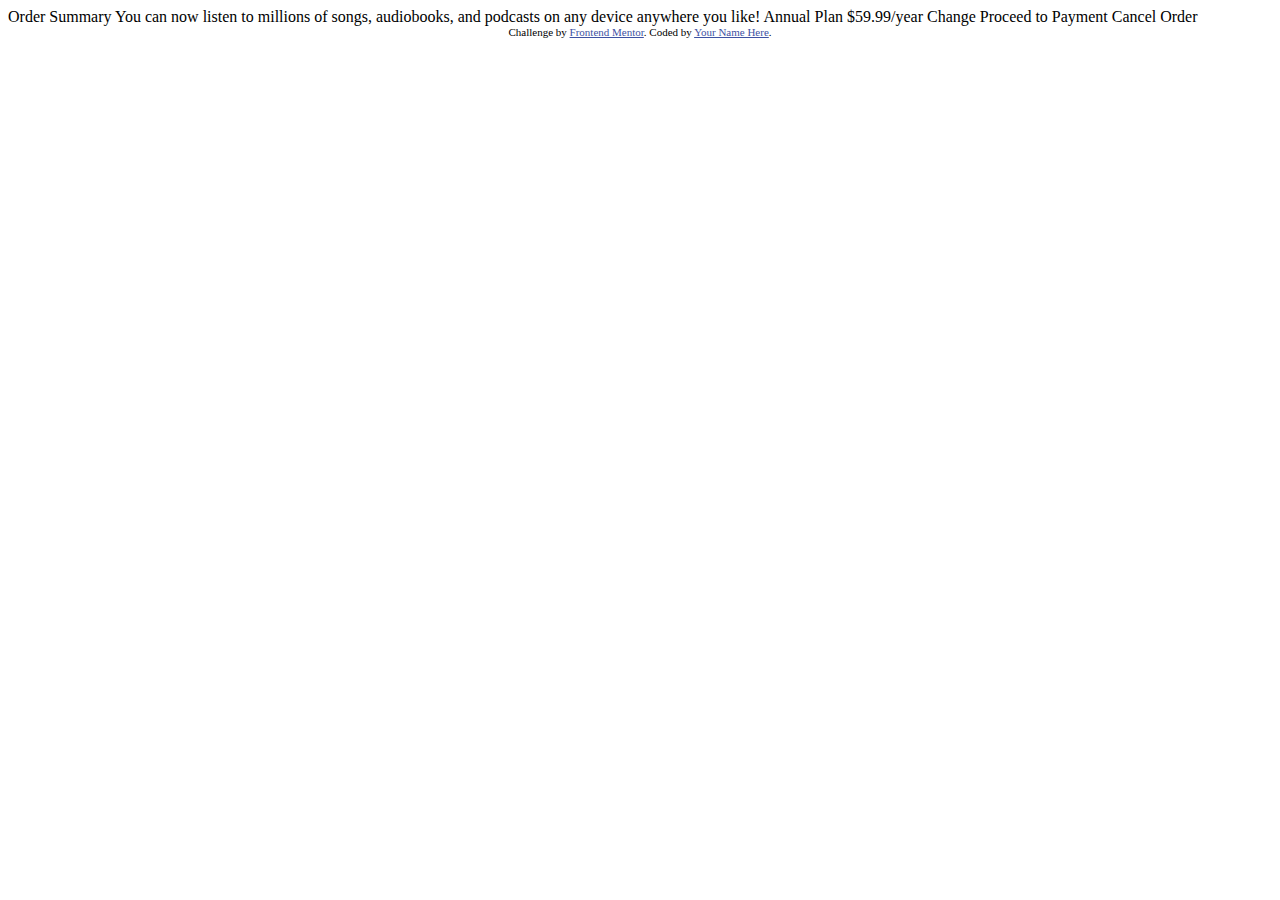
<file: order-summary/ref.html>
<!DOCTYPE html>
<html lang="en">
<head>
  <meta charset="UTF-8">
  <meta name="viewport" content="width=device-width, initial-scale=1.0"> <!-- displays site properly based on user's device -->

  <link rel="icon" type="image/png" sizes="32x32" href="./images/favicon-32x32.png">
  
  <title>Frontend Mentor | Order summary card</title>

  <!-- Feel free to remove these styles or customise in your own stylesheet 👍 -->
  <style>
    .attribution { font-size: 11px; text-align: center; }
    .attribution a { color: hsl(228, 45%, 44%); }
  </style>
</head>
<body>

  Order Summary

  You can now listen to millions of songs, audiobooks, and podcasts on any 
  device anywhere you like!

  Annual Plan
  $59.99/year

  Change

  Proceed to Payment
  Cancel Order
  
  <div class="attribution">
    Challenge by <a href="https://www.frontendmentor.io?ref=challenge" target="_blank">Frontend Mentor</a>. 
    Coded by <a href="#">Your Name Here</a>.
  </div>
</body>
</html>
</file>
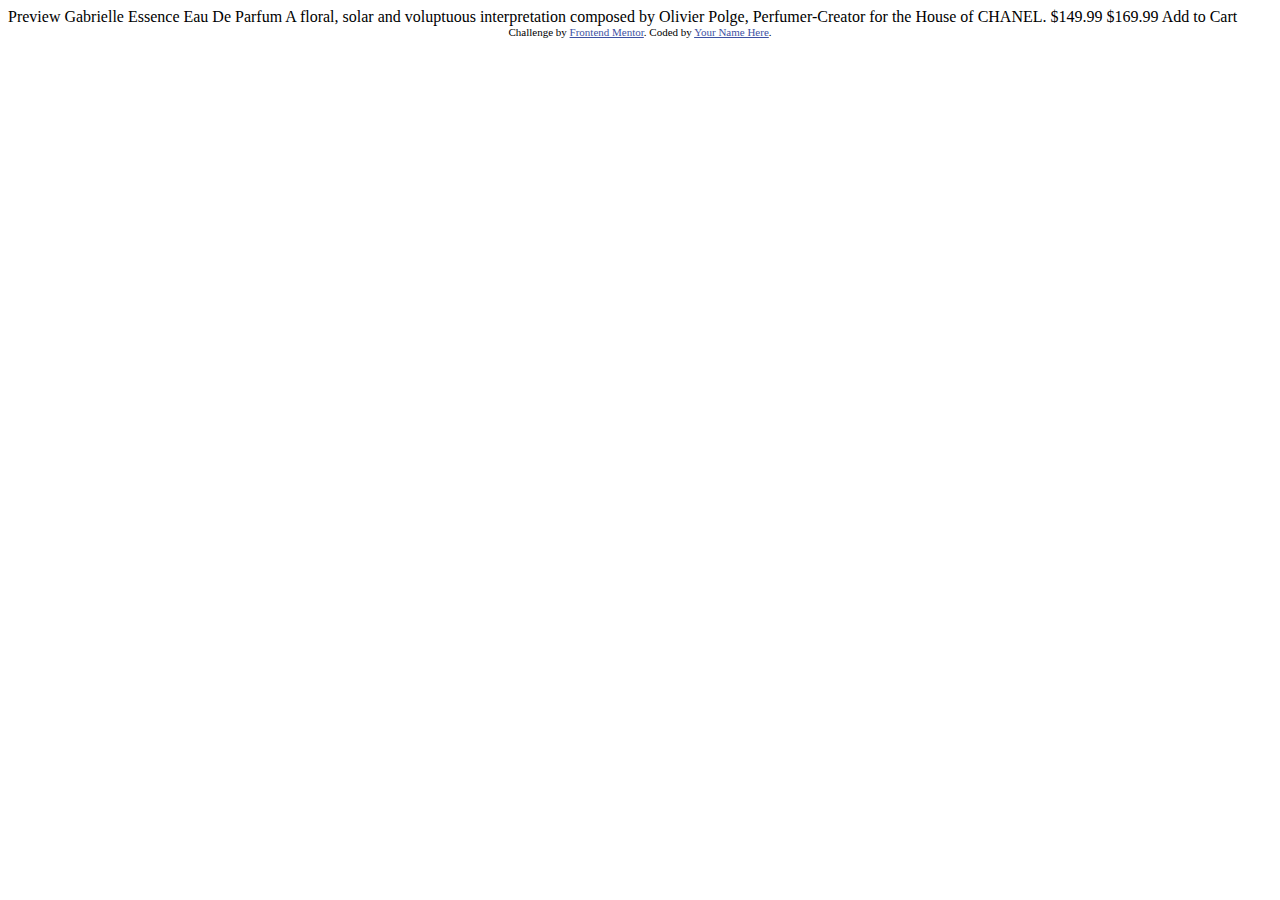
<file: perfume/assets/ref.html>
<!DOCTYPE html>
<html lang="en">
<head>
  <meta charset="UTF-8">
  <meta name="viewport" content="width=device-width, initial-scale=1.0"> <!-- displays site properly based on user's device -->

  <link rel="icon" type="image/png" sizes="32x32" href="./images/favicon-32x32.png">
  
  <title>Frontend Mentor | Product preview card component</title>

  <!-- Feel free to remove these styles or customise in your own stylesheet 👍 -->
  <style>
    .attribution { font-size: 11px; text-align: center; }
    .attribution a { color: hsl(228, 45%, 44%); }
  </style>
</head>
<body>

  Preview

  Gabrielle Essence Eau De Parfum

  A floral, solar and voluptuous interpretation composed by Olivier Polge, 
  Perfumer-Creator for the House of CHANEL.

  $149.99
  $169.99

  Add to Cart
  
  <div class="attribution">
    Challenge by <a href="https://www.frontendmentor.io?ref=challenge" target="_blank">Frontend Mentor</a>. 
    Coded by <a href="#">Your Name Here</a>.
  </div>
</body>
</html>
</file>
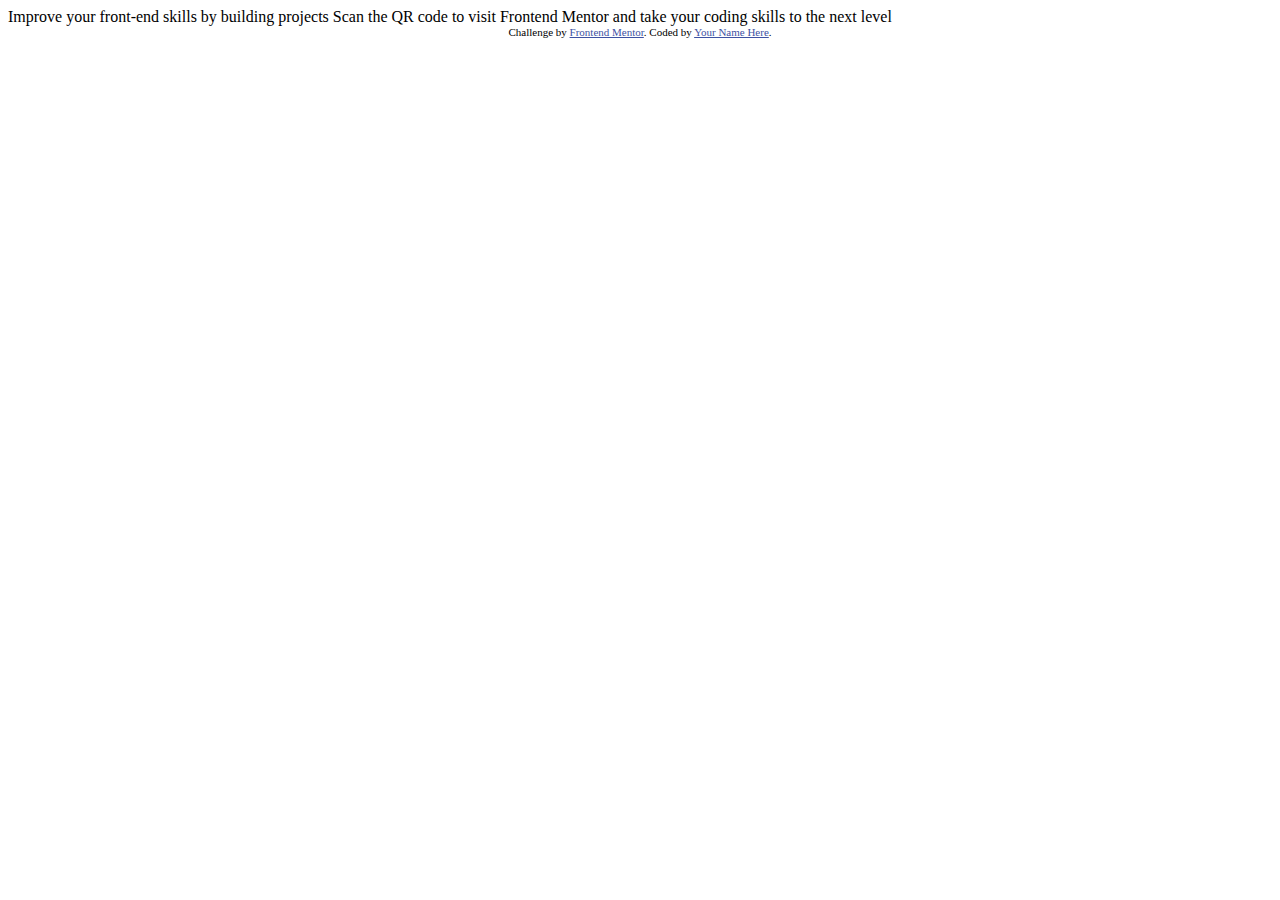
<file: qr-code/qr-code-component-main/ref.html>
<!DOCTYPE html>
<html lang="en">
<head>
  <meta charset="UTF-8">
  <meta name="viewport" content="width=device-width, initial-scale=1.0"> <!-- displays site properly based on user's device -->

  <link rel="icon" type="image/png" sizes="32x32" href="./images/favicon-32x32.png">
  
  <title>Frontend Mentor | QR code component</title>

  <!-- Feel free to remove these styles or customise in your own stylesheet 👍 -->
  <style>
    .attribution { font-size: 11px; text-align: center; }
    .attribution a { color: hsl(228, 45%, 44%); }
  </style>
</head>
<body>

  Improve your front-end skills by building projects

  Scan the QR code to visit Frontend Mentor and take your coding skills to the next level
  
  <div class="attribution">
    Challenge by <a href="https://www.frontendmentor.io?ref=challenge" target="_blank">Frontend Mentor</a>. 
    Coded by <a href="#">Your Name Here</a>.
  </div>
</body>
</html>
</file>
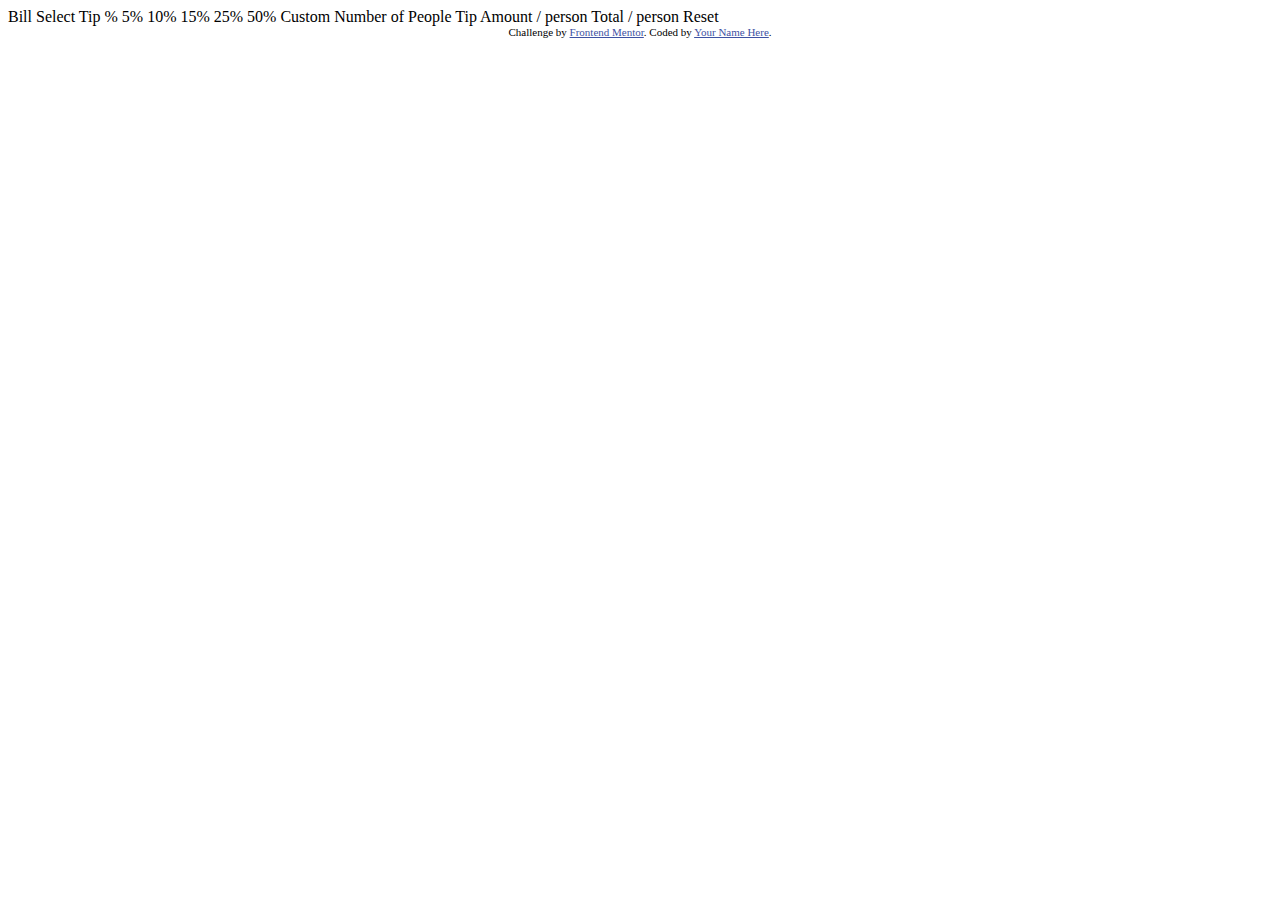
<file: tip-calculator-app/tip-calculator-app-main/ref.html>
<!DOCTYPE html>
<html lang="en">
<head>
  <meta charset="UTF-8">
  <meta name="viewport" content="width=device-width, initial-scale=1.0"> <!-- displays site properly based on user's device -->

  <link rel="icon" type="image/png" sizes="32x32" href="./images/favicon-32x32.png">
  
  <title>Frontend Mentor | Tip calculator app</title>

  <!-- Feel free to remove these styles or customise in your own stylesheet 👍 -->
  <style>
    .attribution { font-size: 11px; text-align: center; }
    .attribution a { color: hsl(228, 45%, 44%); }
  </style>
</head>
<body>

  Bill

  Select Tip %
  5%
  10%
  15%
  25%
  50%
  Custom

  Number of People

  Tip Amount
  / person

  Total
  / person

  Reset
  
  <div class="attribution">
    Challenge by <a href="https://www.frontendmentor.io?ref=challenge" target="_blank">Frontend Mentor</a>. 
    Coded by <a href="#">Your Name Here</a>.
  </div>
</body>
</html>
</file>
